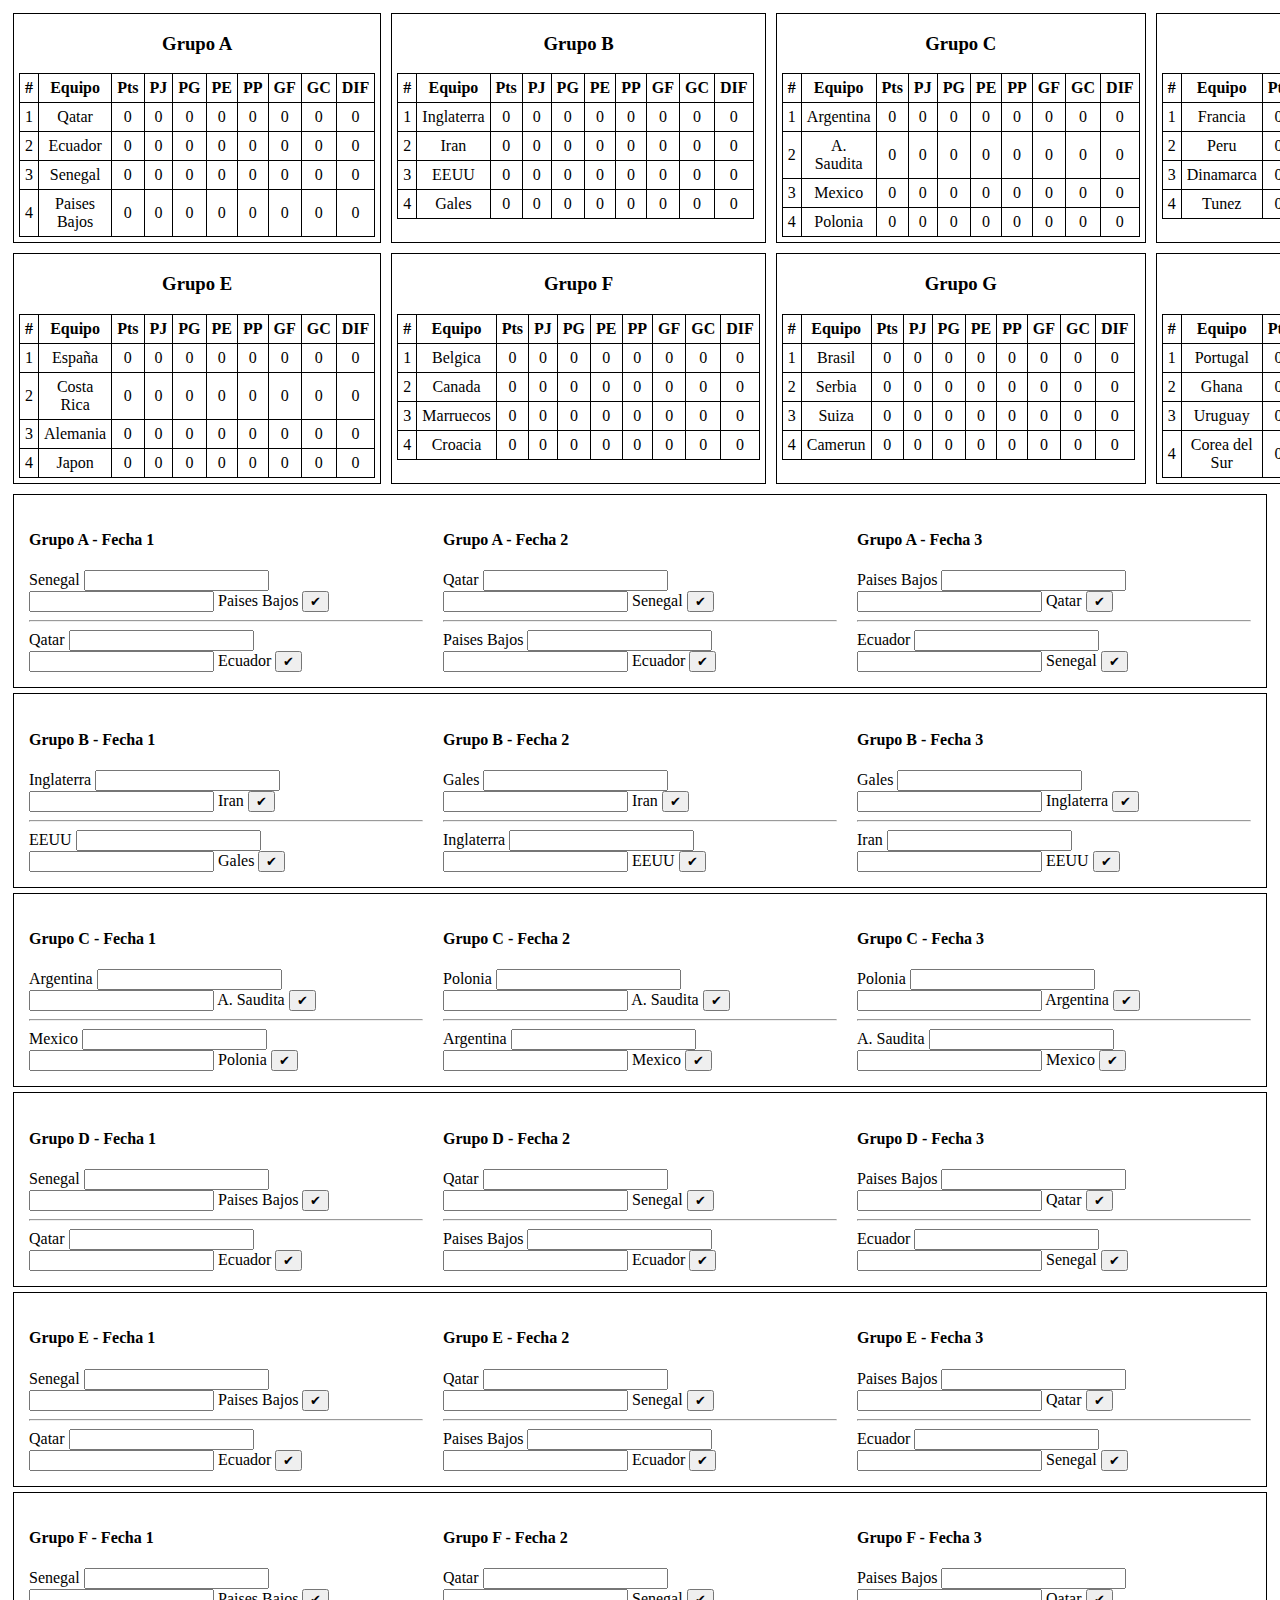
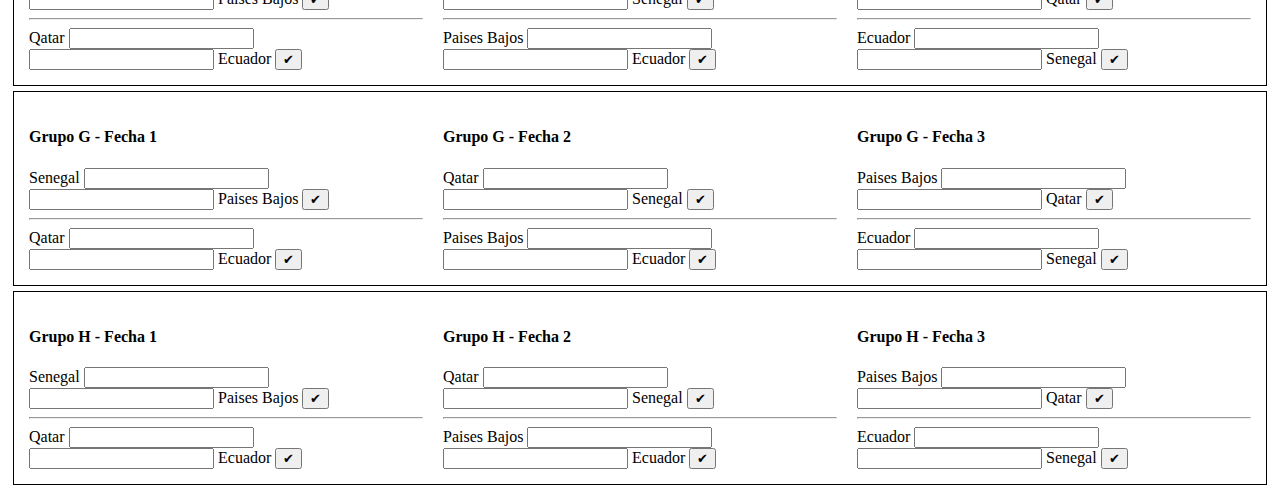
<file: index.html>
<!DOCTYPE html>
<html lang="es" dir="ltr">
  <head>
    <meta charset="utf-8">
    <link rel="stylesheet" href="styles.css">
    <title>Fixture Qatar 2022</title>
  </head>
  <body>
    <div class="groups">
      <div class="group-table">
        <h3>Grupo A</h3>
        <table>
          <thead>
            <tr>
              <th>#</th>
              <th>Equipo</th>
              <th>Pts</th>
              <th>PJ</th>
              <th>PG</th>
              <th>PE</th>
              <th>PP</th>
              <th>GF</th>
              <th>GC</th>
              <th>DIF</th>
            </tr>
          </thead>
          <tbody>
            <tr>
              <td>1</td>
              <td>Qatar</td>
              <td>0</td>
              <td>0</td>
              <td>0</td>
              <td>0</td>
              <td>0</td>
              <td>0</td>
              <td>0</td>
              <td>0</td>
            </tr>
            <tr>
              <td>2</td>
              <td>Ecuador</td>
              <td>0</td>
              <td>0</td>
              <td>0</td>
              <td>0</td>
              <td>0</td>
              <td>0</td>
              <td>0</td>
              <td>0</td>
            </tr>
            <tr>
              <td>3</td>
              <td>Senegal</td>
              <td>0</td>
              <td>0</td>
              <td>0</td>
              <td>0</td>
              <td>0</td>
              <td>0</td>
              <td>0</td>
              <td>0</td>
            </tr>
            <tr>
              <td>4</td>
              <td>Paises Bajos</td>
              <td>0</td>
              <td>0</td>
              <td>0</td>
              <td>0</td>
              <td>0</td>
              <td>0</td>
              <td>0</td>
              <td>0</td>
            </tr>
          </tbody>
        </table>
      </div>
      <div class="group-table">
        <h3>Grupo B</h3>
        <table>
          <thead>
            <tr>
              <th>#</th>
              <th>Equipo</th>
              <th>Pts</th>
              <th>PJ</th>
              <th>PG</th>
              <th>PE</th>
              <th>PP</th>
              <th>GF</th>
              <th>GC</th>
              <th>DIF</th>
            </tr>
          </thead>
          <tbody>
            <tr>
              <td>1</td>
              <td>Inglaterra</td>
              <td>0</td>
              <td>0</td>
              <td>0</td>
              <td>0</td>
              <td>0</td>
              <td>0</td>
              <td>0</td>
              <td>0</td>
            </tr>
            <tr>
              <td>2</td>
              <td>Iran</td>
              <td>0</td>
              <td>0</td>
              <td>0</td>
              <td>0</td>
              <td>0</td>
              <td>0</td>
              <td>0</td>
              <td>0</td>
            </tr>
            <tr>
              <td>3</td>
              <td>EEUU</td>
              <td>0</td>
              <td>0</td>
              <td>0</td>
              <td>0</td>
              <td>0</td>
              <td>0</td>
              <td>0</td>
              <td>0</td>
            </tr>
            <tr>
              <td>4</td>
              <td>Gales</td>
              <td>0</td>
              <td>0</td>
              <td>0</td>
              <td>0</td>
              <td>0</td>
              <td>0</td>
              <td>0</td>
              <td>0</td>
            </tr>
          </tbody>
        </table>
      </div>
      <div class="group-table">
        <h3>Grupo C</h3>
        <table>
          <thead>
            <tr>
              <th>#</th>
              <th>Equipo</th>
              <th>Pts</th>
              <th>PJ</th>
              <th>PG</th>
              <th>PE</th>
              <th>PP</th>
              <th>GF</th>
              <th>GC</th>
              <th>DIF</th>
            </tr>
          </thead>
          <tbody>
            <tr>
              <td>1</td>
              <td>Argentina</td>
              <td>0</td>
              <td>0</td>
              <td>0</td>
              <td>0</td>
              <td>0</td>
              <td>0</td>
              <td>0</td>
              <td>0</td>
            </tr>
            <tr>
              <td>2</td>
              <td>A. Saudita</td>
              <td>0</td>
              <td>0</td>
              <td>0</td>
              <td>0</td>
              <td>0</td>
              <td>0</td>
              <td>0</td>
              <td>0</td>
            </tr>
            <tr>
              <td>3</td>
              <td>Mexico</td>
              <td>0</td>
              <td>0</td>
              <td>0</td>
              <td>0</td>
              <td>0</td>
              <td>0</td>
              <td>0</td>
              <td>0</td>
            </tr>
            <tr>
              <td>4</td>
              <td>Polonia</td>
              <td>0</td>
              <td>0</td>
              <td>0</td>
              <td>0</td>
              <td>0</td>
              <td>0</td>
              <td>0</td>
              <td>0</td>
            </tr>
          </tbody>
        </table>
      </div>
      <div class="group-table">
        <h3>Grupo D</h3>
        <table>
          <thead>
            <tr>
              <th>#</th>
              <th>Equipo</th>
              <th>Pts</th>
              <th>PJ</th>
              <th>PG</th>
              <th>PE</th>
              <th>PP</th>
              <th>GF</th>
              <th>GC</th>
              <th>DIF</th>
            </tr>
          </thead>
          <tbody>
            <tr>
              <td>1</td>
              <td>Francia</td>
              <td>0</td>
              <td>0</td>
              <td>0</td>
              <td>0</td>
              <td>0</td>
              <td>0</td>
              <td>0</td>
              <td>0</td>
            </tr>
            <tr>
              <td>2</td>
              <td>Peru</td>
              <td>0</td>
              <td>0</td>
              <td>0</td>
              <td>0</td>
              <td>0</td>
              <td>0</td>
              <td>0</td>
              <td>0</td>
            </tr>
            <tr>
              <td>3</td>
              <td>Dinamarca</td>
              <td>0</td>
              <td>0</td>
              <td>0</td>
              <td>0</td>
              <td>0</td>
              <td>0</td>
              <td>0</td>
              <td>0</td>
            </tr>
            <tr>
              <td>4</td>
              <td>Tunez</td>
              <td>0</td>
              <td>0</td>
              <td>0</td>
              <td>0</td>
              <td>0</td>
              <td>0</td>
              <td>0</td>
              <td>0</td>
            </tr>
          </tbody>
        </table>
      </div>
      <div class="group-table">
        <h3>Grupo E</h3>
        <table>
          <thead>
            <tr>
              <th>#</th>
              <th>Equipo</th>
              <th>Pts</th>
              <th>PJ</th>
              <th>PG</th>
              <th>PE</th>
              <th>PP</th>
              <th>GF</th>
              <th>GC</th>
              <th>DIF</th>
            </tr>
          </thead>
          <tbody>
            <tr>
              <td>1</td>
              <td>España</td>
              <td>0</td>
              <td>0</td>
              <td>0</td>
              <td>0</td>
              <td>0</td>
              <td>0</td>
              <td>0</td>
              <td>0</td>
            </tr>
            <tr>
              <td>2</td>
              <td>Costa Rica</td>
              <td>0</td>
              <td>0</td>
              <td>0</td>
              <td>0</td>
              <td>0</td>
              <td>0</td>
              <td>0</td>
              <td>0</td>
            </tr>
            <tr>
              <td>3</td>
              <td>Alemania</td>
              <td>0</td>
              <td>0</td>
              <td>0</td>
              <td>0</td>
              <td>0</td>
              <td>0</td>
              <td>0</td>
              <td>0</td>
            </tr>
            <tr>
              <td>4</td>
              <td>Japon</td>
              <td>0</td>
              <td>0</td>
              <td>0</td>
              <td>0</td>
              <td>0</td>
              <td>0</td>
              <td>0</td>
              <td>0</td>
            </tr>
          </tbody>
        </table>
      </div>
      <div class="group-table">
        <h3>Grupo F</h3>
        <table>
          <thead>
            <tr>
              <th>#</th>
              <th>Equipo</th>
              <th>Pts</th>
              <th>PJ</th>
              <th>PG</th>
              <th>PE</th>
              <th>PP</th>
              <th>GF</th>
              <th>GC</th>
              <th>DIF</th>
            </tr>
          </thead>
          <tbody>
            <tr>
              <td>1</td>
              <td>Belgica</td>
              <td>0</td>
              <td>0</td>
              <td>0</td>
              <td>0</td>
              <td>0</td>
              <td>0</td>
              <td>0</td>
              <td>0</td>
            </tr>
            <tr>
              <td>2</td>
              <td>Canada</td>
              <td>0</td>
              <td>0</td>
              <td>0</td>
              <td>0</td>
              <td>0</td>
              <td>0</td>
              <td>0</td>
              <td>0</td>
            </tr>
            <tr>
              <td>3</td>
              <td>Marruecos</td>
              <td>0</td>
              <td>0</td>
              <td>0</td>
              <td>0</td>
              <td>0</td>
              <td>0</td>
              <td>0</td>
              <td>0</td>
            </tr>
            <tr>
              <td>4</td>
              <td>Croacia</td>
              <td>0</td>
              <td>0</td>
              <td>0</td>
              <td>0</td>
              <td>0</td>
              <td>0</td>
              <td>0</td>
              <td>0</td>
            </tr>
          </tbody>
        </table>
      </div>
      <div class="group-table">
        <h3>Grupo G</h3>
        <table>
          <thead>
            <tr>
              <th>#</th>
              <th>Equipo</th>
              <th>Pts</th>
              <th>PJ</th>
              <th>PG</th>
              <th>PE</th>
              <th>PP</th>
              <th>GF</th>
              <th>GC</th>
              <th>DIF</th>
            </tr>
          </thead>
          <tbody>
            <tr>
              <td>1</td>
              <td>Brasil</td>
              <td>0</td>
              <td>0</td>
              <td>0</td>
              <td>0</td>
              <td>0</td>
              <td>0</td>
              <td>0</td>
              <td>0</td>
            </tr>
            <tr>
              <td>2</td>
              <td>Serbia</td>
              <td>0</td>
              <td>0</td>
              <td>0</td>
              <td>0</td>
              <td>0</td>
              <td>0</td>
              <td>0</td>
              <td>0</td>
            </tr>
            <tr>
              <td>3</td>
              <td>Suiza</td>
              <td>0</td>
              <td>0</td>
              <td>0</td>
              <td>0</td>
              <td>0</td>
              <td>0</td>
              <td>0</td>
              <td>0</td>
            </tr>
            <tr>
              <td>4</td>
              <td>Camerun</td>
              <td>0</td>
              <td>0</td>
              <td>0</td>
              <td>0</td>
              <td>0</td>
              <td>0</td>
              <td>0</td>
              <td>0</td>
            </tr>
          </tbody>
        </table>
      </div>
      <div class="group-table">
        <h3>Grupo H</h3>
        <table>
          <thead>
            <tr>
              <th>#</th>
              <th>Equipo</th>
              <th>Pts</th>
              <th>PJ</th>
              <th>PG</th>
              <th>PE</th>
              <th>PP</th>
              <th>GF</th>
              <th>GC</th>
              <th>DIF</th>
            </tr>
          </thead>
          <tbody>
            <tr>
              <td>1</td>
              <td>Portugal</td>
              <td>0</td>
              <td>0</td>
              <td>0</td>
              <td>0</td>
              <td>0</td>
              <td>0</td>
              <td>0</td>
              <td>0</td>
            </tr>
            <tr>
              <td>2</td>
              <td>Ghana</td>
              <td>0</td>
              <td>0</td>
              <td>0</td>
              <td>0</td>
              <td>0</td>
              <td>0</td>
              <td>0</td>
              <td>0</td>
            </tr>
            <tr>
              <td>3</td>
              <td>Uruguay</td>
              <td>0</td>
              <td>0</td>
              <td>0</td>
              <td>0</td>
              <td>0</td>
              <td>0</td>
              <td>0</td>
              <td>0</td>
            </tr>
            <tr>
              <td>4</td>
              <td>Corea del Sur</td>
              <td>0</td>
              <td>0</td>
              <td>0</td>
              <td>0</td>
              <td>0</td>
              <td>0</td>
              <td>0</td>
              <td>0</td>
            </tr>
          </tbody>
        </table>
      </div>
    </div>
    <div class="matches">
      <div class="match">
        <h4>Grupo A - Fecha 1</h4>
        <form onsubmit="handleSubmit(event)">
          <label>Senegal</label>
          <input type="number" size="2">
          <input type="number" size="2">
          <label>Paises Bajos</label>
          <input type="submit" value="&#x2714;">
        </form>
        <hr>
        <form onsubmit="handleSubmit(event)">
          <label>Qatar</label>
          <input type="number" size="2">
          <input type="number" size="2">
          <label>Ecuador</label>
          <input type="submit" value="&#x2714;">
        </form>
      </div>
      <div class="match">
        <h4>Grupo A - Fecha 2</h4>
        <form onsubmit="handleSubmit(event)">
          <label>Qatar</label>
          <input type="number" size="2">
          <input type="number" size="2">
          <label>Senegal</label>
          <input type="submit" value="&#x2714;">
        </form>
        <hr>
        <form onsubmit="handleSubmit(event)">
          <label>Paises Bajos</label>
          <input type="number" size="2">
          <input type="number" size="2">
          <label>Ecuador</label>
          <input type="submit" value="&#x2714;">
        </form>
      </div>
      <div class="match">
        <h4>Grupo A - Fecha 3</h4>
        <form onsubmit="handleSubmit(event)">
          <label>Paises Bajos</label>
          <input type="number" size="2">
          <input type="number" size="2">
          <label>Qatar</label>
          <input type="submit" value="&#x2714;">
        </form>
        <hr>
        <form onsubmit="handleSubmit(event)">
          <label>Ecuador</label>
          <input type="number" size="2">
          <input type="number" size="2">
          <label>Senegal</label>
          <input type="submit" value="&#x2714;">
        </form>
      </div>
    </div>
    <div class="matches">
      <div class="match">
        <h4>Grupo B - Fecha 1</h4>
        <form onsubmit="handleSubmit(event)">
          <label>Inglaterra</label>
          <input type="number" size="2">
          <input type="number" size="2">
          <label>Iran</label>
          <input type="submit" value="&#x2714;">
        </form>
        <hr>
        <form onsubmit="handleSubmit(event)">
          <label>EEUU</label>
          <input type="number" size="2">
          <input type="number" size="2">
          <label>Gales</label>
          <input type="submit" value="&#x2714;">
        </form>
      </div>
      <div class="match">
        <h4>Grupo B - Fecha 2</h4>
        <form onsubmit="handleSubmit(event)">
          <label>Gales</label>
          <input type="number" size="2">
          <input type="number" size="2">
          <label>Iran</label>
          <input type="submit" value="&#x2714;">
        </form>
        <hr>
        <form onsubmit="handleSubmit(event)">
          <label>Inglaterra</label>
          <input type="number" size="2">
          <input type="number" size="2">
          <label>EEUU</label>
          <input type="submit" value="&#x2714;">
        </form>
      </div>
      <div class="match">
        <h4>Grupo B - Fecha 3</h4>
        <form onsubmit="handleSubmit(event)">
          <label>Gales</label>
          <input type="number" size="2">
          <input type="number" size="2">
          <label>Inglaterra</label>
          <input type="submit" value="&#x2714;">
        </form>
        <hr>
        <form onsubmit="handleSubmit(event)">
          <label>Iran</label>
          <input type="number" size="2">
          <input type="number" size="2">
          <label>EEUU</label>
          <input type="submit" value="&#x2714;">
        </form>
      </div>
    </div>
    <div class="matches">
      <div class="match">
        <h4>Grupo C - Fecha 1</h4>
        <form onsubmit="handleSubmit(event)">
          <label>Argentina</label>
          <input type="number" size="2">
          <input type="number" size="2">
          <label>A. Saudita</label>
          <input type="submit" value="&#x2714;">
        </form>
        <hr>
        <form onsubmit="handleSubmit(event)">
          <label>Mexico</label>
          <input type="number" size="2">
          <input type="number" size="2">
          <label>Polonia</label>
          <input type="submit" value="&#x2714;">
        </form>
      </div>
      <div class="match">
        <h4>Grupo C - Fecha 2</h4>
        <form onsubmit="handleSubmit(event)">
          <label>Polonia</label>
          <input type="number" size="2">
          <input type="number" size="2">
          <label>A. Saudita</label>
          <input type="submit" value="&#x2714;">
        </form>
        <hr>
        <form onsubmit="handleSubmit(event)">
          <label>Argentina</label>
          <input type="number" size="2">
          <input type="number" size="2">
          <label>Mexico</label>
          <input type="submit" value="&#x2714;">
        </form>
      </div>
      <div class="match">
        <h4>Grupo C - Fecha 3</h4>
        <form onsubmit="handleSubmit(event)">
          <label>Polonia</label>
          <input type="number" size="2">
          <input type="number" size="2">
          <label>Argentina</label>
          <input type="submit" value="&#x2714;">
        </form>
        <hr>
        <form onsubmit="handleSubmit(event)">
          <label>A. Saudita</label>
          <input type="number" size="2">
          <input type="number" size="2">
          <label>Mexico</label>
          <input type="submit" value="&#x2714;">
        </form>
      </div>
    </div>
    <div class="matches">
      <div class="match">
        <h4>Grupo D - Fecha 1</h4>
        <form onsubmit="handleSubmit(event)">
          <label>Senegal</label>
          <input type="number" size="2">
          <input type="number" size="2">
          <label>Paises Bajos</label>
          <input type="submit" value="&#x2714;">
        </form>
        <hr>
        <form onsubmit="handleSubmit(event)">
          <label>Qatar</label>
          <input type="number" size="2">
          <input type="number" size="2">
          <label>Ecuador</label>
          <input type="submit" value="&#x2714;">
        </form>
      </div>
      <div class="match">
        <h4>Grupo D - Fecha 2</h4>
        <form onsubmit="handleSubmit(event)">
          <label>Qatar</label>
          <input type="number" size="2">
          <input type="number" size="2">
          <label>Senegal</label>
          <input type="submit" value="&#x2714;">
        </form>
        <hr>
        <form onsubmit="handleSubmit(event)">
          <label>Paises Bajos</label>
          <input type="number" size="2">
          <input type="number" size="2">
          <label>Ecuador</label>
          <input type="submit" value="&#x2714;">
        </form>
      </div>
      <div class="match">
        <h4>Grupo D - Fecha 3</h4>
        <form onsubmit="handleSubmit(event)">
          <label>Paises Bajos</label>
          <input type="number" size="2">
          <input type="number" size="2">
          <label>Qatar</label>
          <input type="submit" value="&#x2714;">
        </form>
        <hr>
        <form onsubmit="handleSubmit(event)">
          <label>Ecuador</label>
          <input type="number" size="2">
          <input type="number" size="2">
          <label>Senegal</label>
          <input type="submit" value="&#x2714;">
        </form>
      </div>
    </div>
    <div class="matches">
      <div class="match">
        <h4>Grupo E - Fecha 1</h4>
        <form onsubmit="handleSubmit(event)">
          <label>Senegal</label>
          <input type="number" size="2">
          <input type="number" size="2">
          <label>Paises Bajos</label>
          <input type="submit" value="&#x2714;">
        </form>
        <hr>
        <form onsubmit="handleSubmit(event)">
          <label>Qatar</label>
          <input type="number" size="2">
          <input type="number" size="2">
          <label>Ecuador</label>
          <input type="submit" value="&#x2714;">
        </form>
      </div>
      <div class="match">
        <h4>Grupo E - Fecha 2</h4>
        <form onsubmit="handleSubmit(event)">
          <label>Qatar</label>
          <input type="number" size="2">
          <input type="number" size="2">
          <label>Senegal</label>
          <input type="submit" value="&#x2714;">
        </form>
        <hr>
        <form onsubmit="handleSubmit(event)">
          <label>Paises Bajos</label>
          <input type="number" size="2">
          <input type="number" size="2">
          <label>Ecuador</label>
          <input type="submit" value="&#x2714;">
        </form>
      </div>
      <div class="match">
        <h4>Grupo E - Fecha 3</h4>
        <form onsubmit="handleSubmit(event)">
          <label>Paises Bajos</label>
          <input type="number" size="2">
          <input type="number" size="2">
          <label>Qatar</label>
          <input type="submit" value="&#x2714;">
        </form>
        <hr>
        <form onsubmit="handleSubmit(event)">
          <label>Ecuador</label>
          <input type="number" size="2">
          <input type="number" size="2">
          <label>Senegal</label>
          <input type="submit" value="&#x2714;">
        </form>
      </div>
    </div>
    <div class="matches">
      <div class="match">
        <h4>Grupo F - Fecha 1</h4>
        <form onsubmit="handleSubmit(event)">
          <label>Senegal</label>
          <input type="number" size="2">
          <input type="number" size="2">
          <label>Paises Bajos</label>
          <input type="submit" value="&#x2714;">
        </form>
        <hr>
        <form onsubmit="handleSubmit(event)">
          <label>Qatar</label>
          <input type="number" size="2">
          <input type="number" size="2">
          <label>Ecuador</label>
          <input type="submit" value="&#x2714;">
        </form>
      </div>
      <div class="match">
        <h4>Grupo F - Fecha 2</h4>
        <form onsubmit="handleSubmit(event)">
          <label>Qatar</label>
          <input type="number" size="2">
          <input type="number" size="2">
          <label>Senegal</label>
          <input type="submit" value="&#x2714;">
        </form>
        <hr>
        <form onsubmit="handleSubmit(event)">
          <label>Paises Bajos</label>
          <input type="number" size="2">
          <input type="number" size="2">
          <label>Ecuador</label>
          <input type="submit" value="&#x2714;">
        </form>
      </div>
      <div class="match">
        <h4>Grupo F - Fecha 3</h4>
        <form onsubmit="handleSubmit(event)">
          <label>Paises Bajos</label>
          <input type="number" size="2">
          <input type="number" size="2">
          <label>Qatar</label>
          <input type="submit" value="&#x2714;">
        </form>
        <hr>
        <form onsubmit="handleSubmit(event)">
          <label>Ecuador</label>
          <input type="number" size="2">
          <input type="number" size="2">
          <label>Senegal</label>
          <input type="submit" value="&#x2714;">
        </form>
      </div>
    </div>
    <div class="matches">
      <div class="match">
        <h4>Grupo G - Fecha 1</h4>
        <form onsubmit="handleSubmit(event)">
          <label>Senegal</label>
          <input type="number" size="2">
          <input type="number" size="2">
          <label>Paises Bajos</label>
          <input type="submit" value="&#x2714;">
        </form>
        <hr>
        <form onsubmit="handleSubmit(event)">
          <label>Qatar</label>
          <input type="number" size="2">
          <input type="number" size="2">
          <label>Ecuador</label>
          <input type="submit" value="&#x2714;">
        </form>
      </div>
      <div class="match">
        <h4>Grupo G - Fecha 2</h4>
        <form onsubmit="handleSubmit(event)">
          <label>Qatar</label>
          <input type="number" size="2">
          <input type="number" size="2">
          <label>Senegal</label>
          <input type="submit" value="&#x2714;">
        </form>
        <hr>
        <form onsubmit="handleSubmit(event)">
          <label>Paises Bajos</label>
          <input type="number" size="2">
          <input type="number" size="2">
          <label>Ecuador</label>
          <input type="submit" value="&#x2714;">
        </form>
      </div>
      <div class="match">
        <h4>Grupo G - Fecha 3</h4>
        <form onsubmit="handleSubmit(event)">
          <label>Paises Bajos</label>
          <input type="number" size="2">
          <input type="number" size="2">
          <label>Qatar</label>
          <input type="submit" value="&#x2714;">
        </form>
        <hr>
        <form onsubmit="handleSubmit(event)">
          <label>Ecuador</label>
          <input type="number" size="2">
          <input type="number" size="2">
          <label>Senegal</label>
          <input type="submit" value="&#x2714;">
        </form>
      </div>
    </div>
    <div class="matches">
      <div class="match">
        <h4>Grupo H - Fecha 1</h4>
        <form onsubmit="handleSubmit(event)">
          <label>Senegal</label>
          <input type="number" size="2">
          <input type="number" size="2">
          <label>Paises Bajos</label>
          <input type="submit" value="&#x2714;">
        </form>
        <hr>
        <form onsubmit="handleSubmit(event)">
          <label>Qatar</label>
          <input type="number" size="2">
          <input type="number" size="2">
          <label>Ecuador</label>
          <input type="submit" value="&#x2714;">
        </form>
      </div>
      <div class="match">
        <h4>Grupo H - Fecha 2</h4>
        <form onsubmit="handleSubmit(event)">
          <label>Qatar</label>
          <input type="number" size="2">
          <input type="number" size="2">
          <label>Senegal</label>
          <input type="submit" value="&#x2714;">
        </form>
        <hr>
        <form onsubmit="handleSubmit(event)">
          <label>Paises Bajos</label>
          <input type="number" size="2">
          <input type="number" size="2">
          <label>Ecuador</label>
          <input type="submit" value="&#x2714;">
        </form>
      </div>
      <div class="match">
        <h4>Grupo H - Fecha 3</h4>
        <form onsubmit="handleSubmit(event)">
          <label>Paises Bajos</label>
          <input type="number" size="2">
          <input type="number" size="2">
          <label>Qatar</label>
          <input type="submit" value="&#x2714;">
        </form>
        <hr>
        <form onsubmit="handleSubmit(event)">
          <label>Ecuador</label>
          <input type="number" size="2">
          <input type="number" size="2">
          <label>Senegal</label>
          <input type="submit" value="&#x2714;">
        </form>
      </div>
    </div>
    <script type="text/javascript" src="main.js">
    </script>
  </body>
</html>
</file>
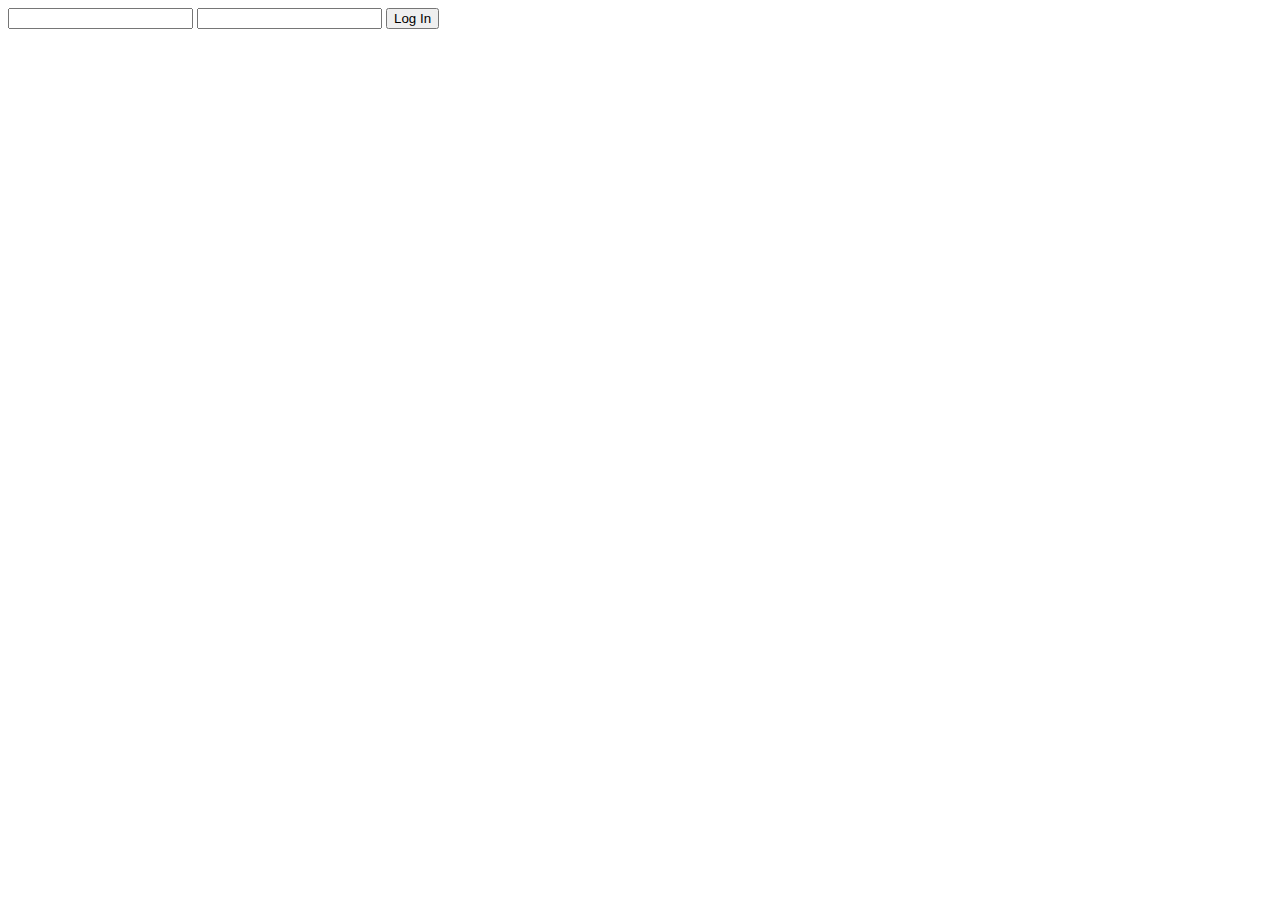
<file: ejemplos.html>
<!DOCTYPE html>
<html lang="es" dir="ltr">
  <head>
    <meta charset="utf-8">
    <title>Ejemplos</title>
  </head>
  <body>
    <form onsubmit="handleSubmit(event)">
      <input type="text" name="username">
      <input type="password" name="password">
      <input type="submit" value="Log In">
    </form>
    <script type="text/javascript">
      function handleSubmit(event) {
        event.preventDefault();
        console.log(event.target.username.value);
        console.log(event.target.password.value);
        if (event.target.password.value == '1234') alert('Bien podes ingresar');
        else alert('No autorizado');
      }
    </script>
  </body>
</html>
</file>
<file: styles.css>
.group-table {
  margin: 5px;
  text-align: center;
  border: 1px solid black;
}

.matches {
  border: 1px solid black;
  margin: 5px;
  padding: 5px;
  display: grid;
  grid-template-columns: 1fr 1fr 1fr;
}

.match {
  margin: 10px;
}

.groups {
  display: grid;
  grid-template-columns: 1fr 1fr 1fr 1fr;
}

table {
  border: 1px solid black;
  border-collapse: collapse;
  padding: 5px;
  margin: 5px;
}

th, td {
  border: 1px solid black;
  padding: 5px;
}
</file>
